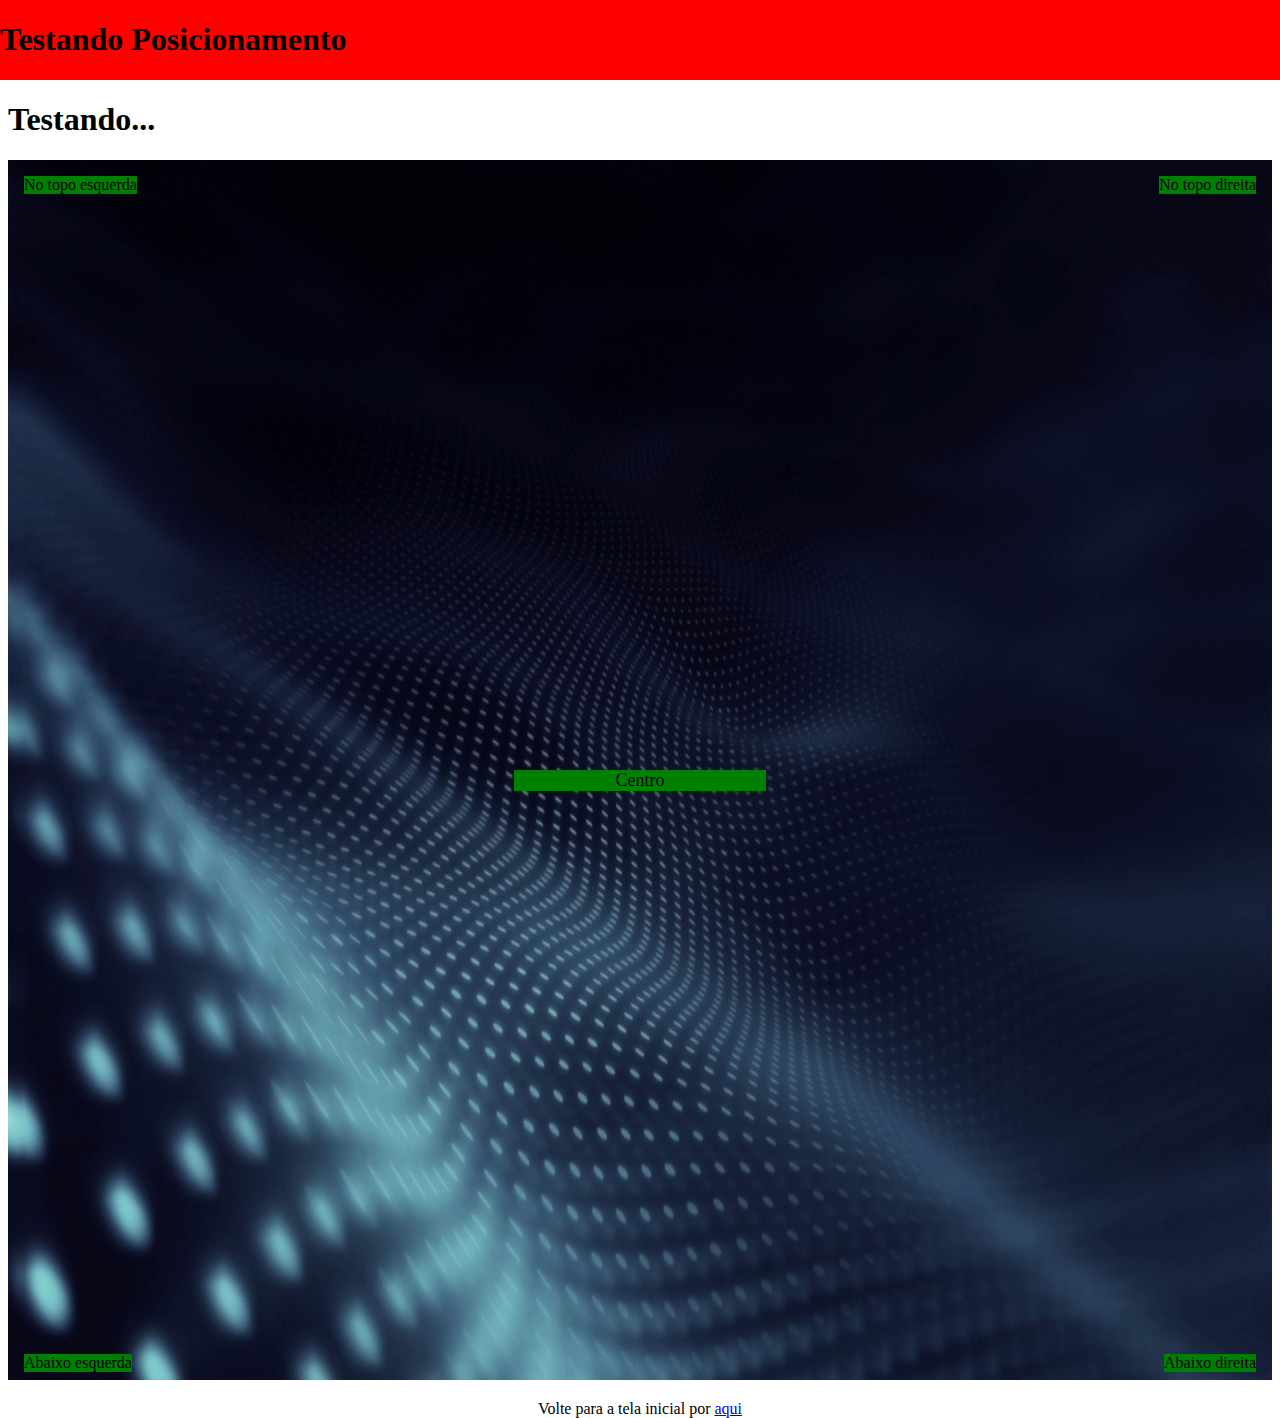
<file: posicionamento.html>
<!DOCTYPE html>
<html>
<head>
	<title>Entendendo o Position</title>
</head>
<style type="text/css">

	.fixo{
		position: fixed;
		top: 0;
		right: 0;
		left: 0;
		z-index: 1030;
		background-color: red;
	}

	.main{
		margin-top: 8%;
	}

	.container{
		position: relative;
		background-color: pink;
		width: 100%;
		height: 1220px;
		text-align: center;
	}

	.topoesquerda{
		position: absolute;
		top: 16px;
		left: 16px;
		font-size: 18px
		width: 20%;
		background-color: green;
	}

	.topodireita{
		position: absolute;
		top: 16px;
		right: 16px;
		font-size: 18px
		width: 20%;
		background-color: green;
	}

	.abaixoesquerda{
		position: absolute;
		bottom: 8px;
		left: 16px;
		font-size: 18px
		width: 20%;
		background-color: green;
	}

	.abaixodireita{
		position: absolute;
		bottom: 8px;
		right: 16px;
		font-size: 18px
		width: 20%;
		background-color: green;
	}

	.centro{
		position: absolute;
		top: 50%;
		font-size: 18px;
		width: 20%;
		background-color: green;
		margin-left: 40%;
	}

	img{
		width: 100%;
		height: 1220px;
	}
</style>
<body>
	<header class="fixo">
		<h1>Testando Posicionamento</h1>
	</header>
	<div class="main">
		<h1>Testando...</h1>
		<div class="container">
			<img src="img/210912.jpg">
			<div class="topoesquerda">No topo esquerda</div>
			<div class="topodireita">No topo direita</div>
			<div class="abaixoesquerda">Abaixo esquerda</div>
			<div class="abaixodireita">Abaixo direita</div>
			<div class="centro">Centro</div>
			<p class="textcenter">Volte para a tela inicial por <a href="index.html">aqui</a></p>
		</div>
	</div>
</body>
</html>
</file>
